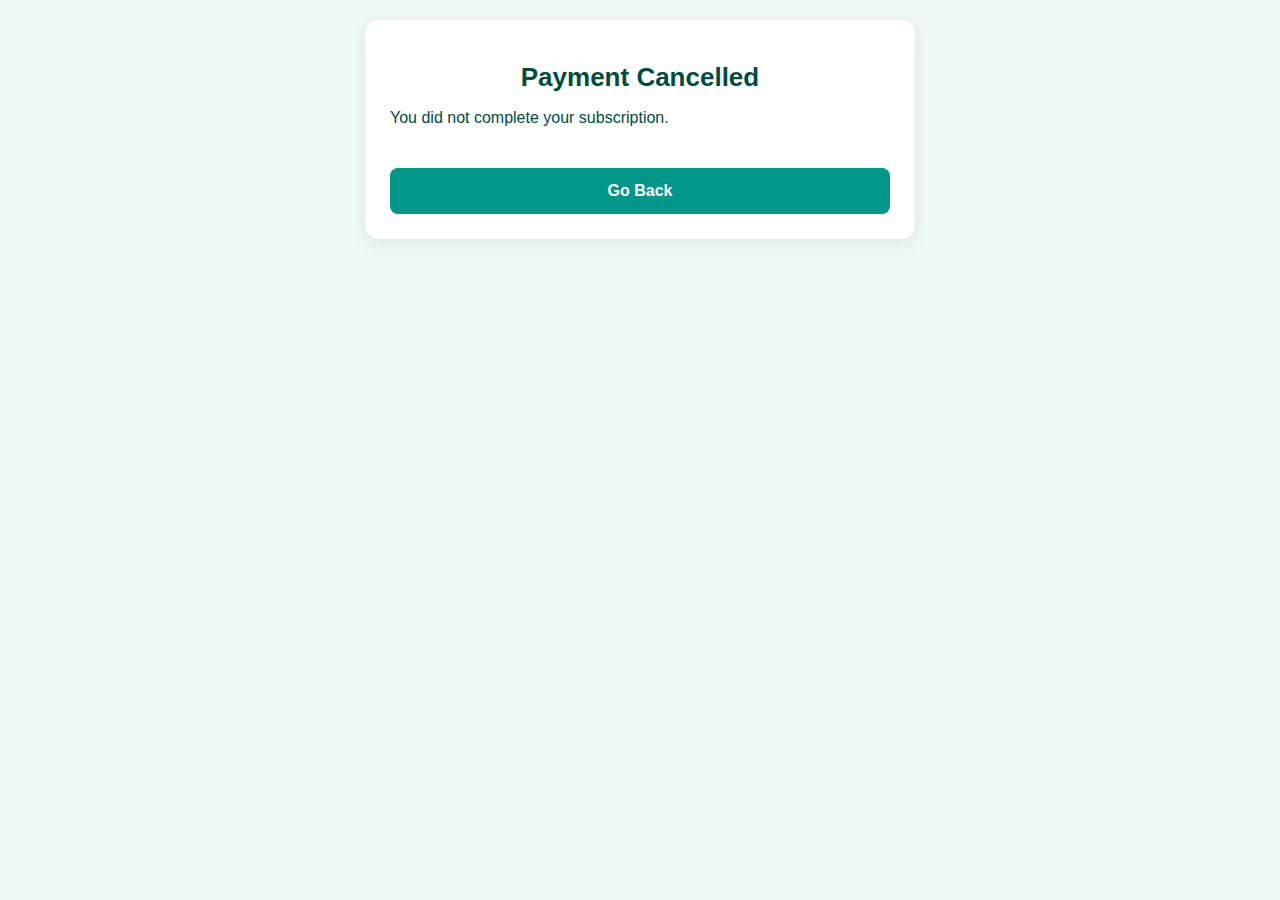
<file: cancel.html>
<!DOCTYPE html>
<html>
<head>
    <meta charset="UTF-8">
    <title>Payment Cancelled</title>
    <link rel="stylesheet" href="style.css">
</head>
<body>
<div class="container">
    <h1>Payment Cancelled</h1>
    <p>You did not complete your subscription.</p>

    <a href="result.html"><button>Go Back</button></a>
</div>
</body>
</html>
</file>
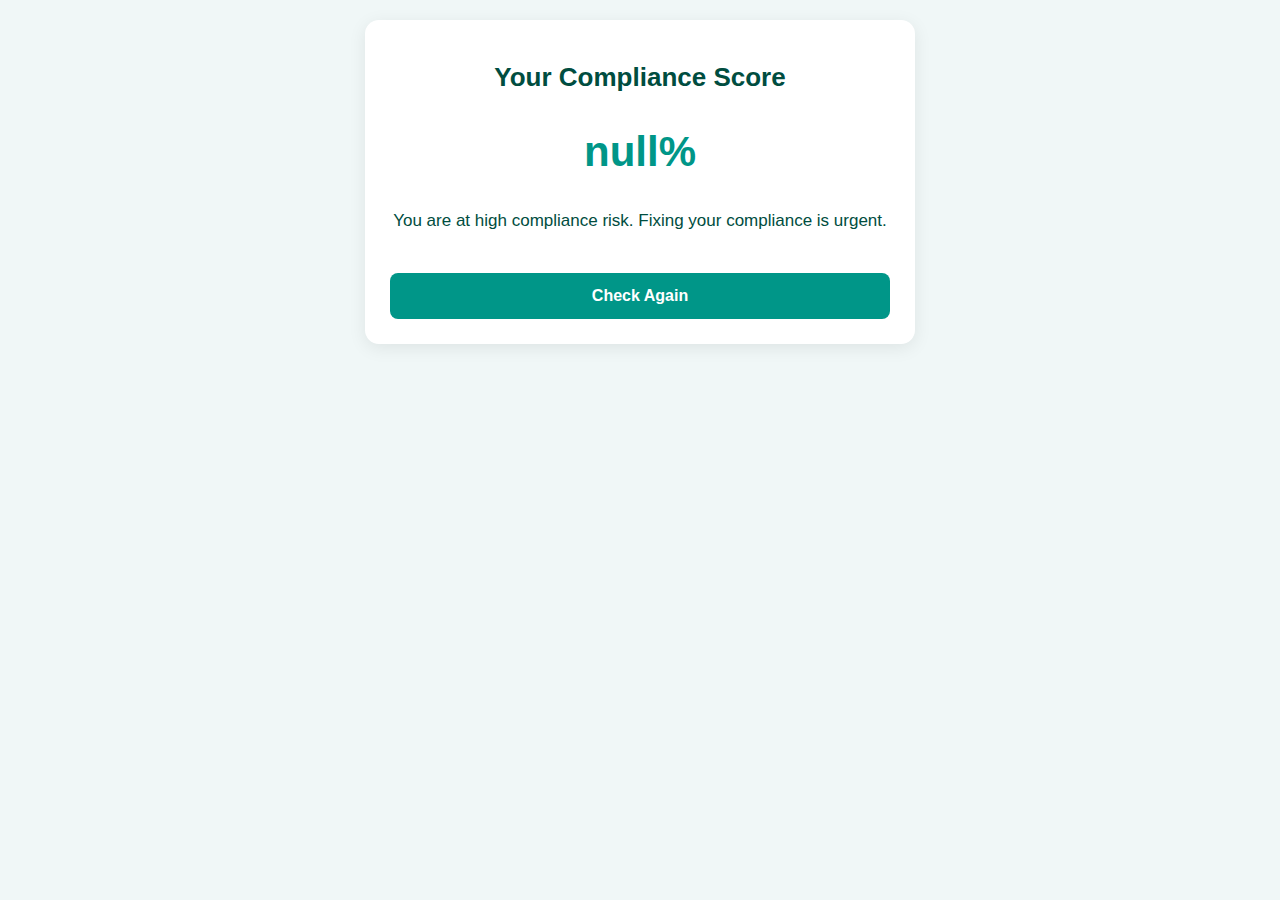
<file: result.html>
<!DOCTYPE html>
<html>
<head>
    <meta charset="UTF-8">
    <title>Compliance Score</title>
    <link rel="stylesheet" href="style.css">
</head>
<body>

<div class="container">
    <h1>Your Compliance Score</h1>

    <h2 id="scoreDisplay"></h2>

    <p id="message"></p>

    <a href="index.html"><button>Check Again</button></a>
</div>

<script>
    const urlParams = new URLSearchParams(window.location.search);
    const score = urlParams.get("score");

    document.getElementById("scoreDisplay").innerText = score + "%";

    let msg = "";

    if(score >= 80){
        msg = "Excellent! Your business is mostly compliant.";
    }
    else if(score >= 50){
        msg = "Good, but some areas need attention.";
    }
    else {
        msg = "You are at high compliance risk. Fixing your compliance is urgent.";
    }

    document.getElementById("message").innerText = msg;
</script>

</body>
</html>
</file>
<file: style.css>
/* GLOBAL STYLES */
body {
    font-family: 'Arial', sans-serif;
    background: #F0F7F7;
    margin: 0;
    padding: 20px;
    color: #004D40;
}

/* CONTAINER */
.container {
    max-width: 500px;
    margin: auto;
    background: white;
    padding: 25px;
    border-radius: 14px;
    box-shadow: 0 4px 18px rgba(0, 0, 0, 0.08);
}

/* HEADINGS */
h1 {
    text-align: center;
    color: #004D40;
    font-size: 26px;
    margin-bottom: 10px;
}

h3 {
    margin-top: 25px;
    color: #009688;
    font-size: 18px;
}

/* FORM LABELS */
form label {
    display: block;
    margin-top: 15px;
    font-weight: bold;
    color: #004D40;
}

/* INPUTS */
input[type="text"],
input[type="email"] {
    width: 100%;
    padding: 12px;
    margin-top: 6px;
    font-size: 15px;
    border: 1px solid #B2DFDB;
    border-radius: 8px;
    background: #FFFFFF;
    color: #004D40;
}

/* SELECT BOXES */
select {
    width: 100%;
    padding: 12px;
    margin-top: 6px;
    font-size: 15px;
    border: 1px solid #B2DFDB;
    border-radius: 8px;
    background: #FFFFFF;
    color: #004D40;
}

/* BUTTON */
button {
    width: 100%;
    padding: 14px;
    margin-top: 25px;
    background: #009688;
    color: white;
    border: none;
    font-size: 16px;
    border-radius: 8px;
    font-weight: bold;
    cursor: pointer;
    transition: 0.3s ease;
}

button:hover {
    background: #00796B;
}

/* RESULT PAGE STYLES */
#scoreDisplay {
    text-align: center;
    font-size: 42px;
    font-weight: bold;
    color: #009688;
}

#bizName {
    text-align: center;
    font-size: 20px;
    margin-top: -10px;
    color: #004D40;
}

#message {
    text-align: center;
    font-size: 17px;
    margin-top: 15px;
    color: #004D40;
}

/* MOBILE RESPONSIVE */
@media (max-width: 480px) {
    .container {
        padding: 18px;
    }

    h1 {
        font-size: 22px;
    }

    button {
        font-size: 15px;
    }
}
</file>
